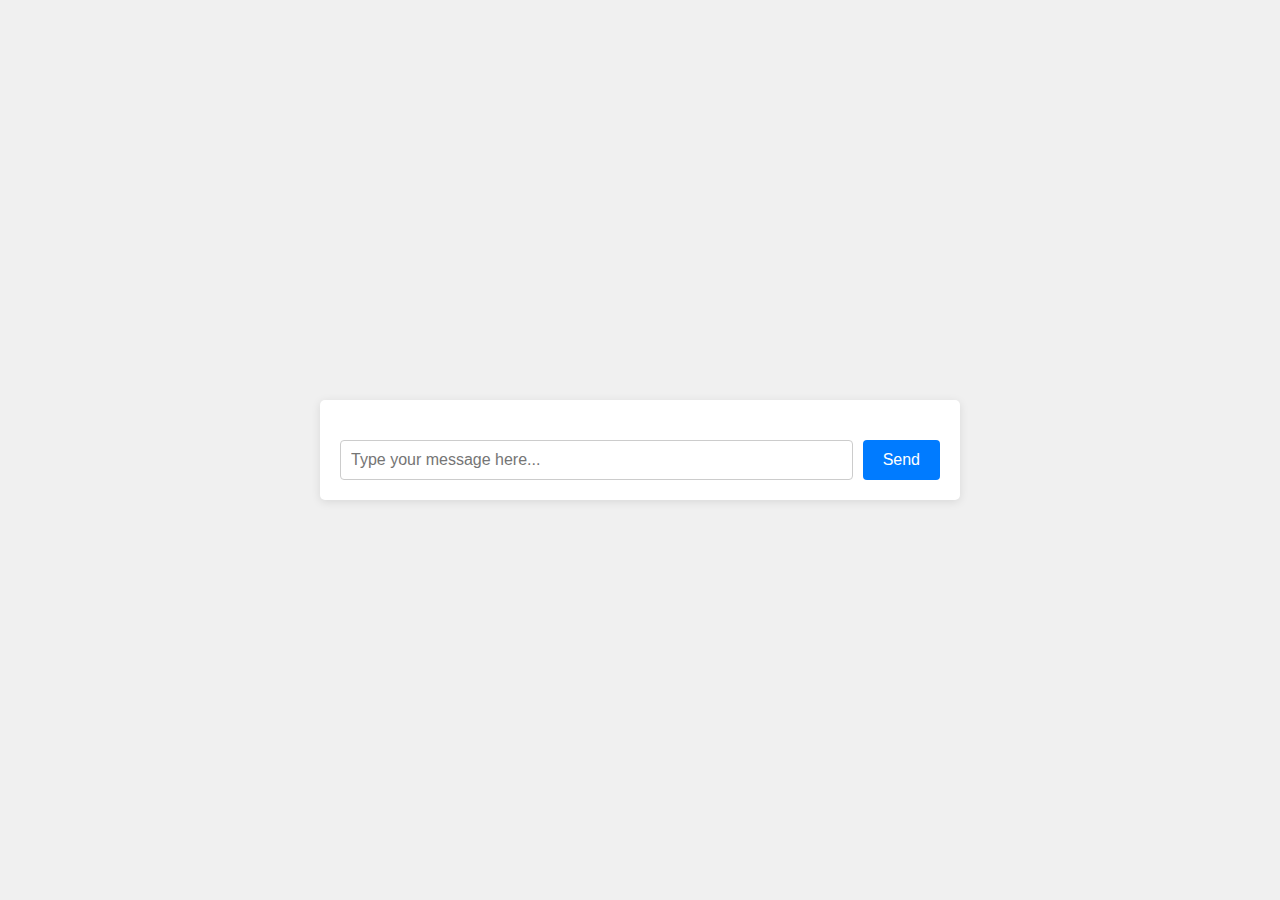
<file: chatbot/index.html>
<!DOCTYPE html>
<html lang="en">
<head>
    <meta charset="UTF-8">
    <meta name="viewport" content="width=device-width, initial-scale=1.0">
    <title>Chatbot</title>
    <style>
        body {
            font-family: Arial, sans-serif;
            margin: 0;
            padding: 0;
            display: flex;
            justify-content: center;
            align-items: center;
            height: 100vh;
            background-color: #f0f0f0;
        }
        .chat-container {
            width: 100%;
            max-width: 600px;
            background: white;
            border-radius: 5px;
            box-shadow: 0 2px 10px rgba(0, 0, 0, 0.1);
            padding: 20px;
        }
        .messages {
            max-height: 400px;
            overflow-y: auto;
            margin-bottom: 20px;
        }
        .message {
            margin-bottom: 10px;
        }
        .user-input {
            display: flex;
        }
        .user-input input {
            flex: 1;
            padding: 10px;
            font-size: 16px;
            border: 1px solid #ccc;
            border-radius: 4px;
        }
        .user-input button {
            padding: 10px 20px;
            font-size: 16px;
            border: none;
            background-color: #007BFF;
            color: white;
            cursor: pointer;
            border-radius: 4px;
            margin-left: 10px;
        }
        .user-input button:hover {
            background-color: #0056b3;
        }
    </style>
</head>
<body>
    <div class="chat-container">
        <div class="messages" id="messages"></div>
        <div class="user-input">
            <input type="text" id="userInput" placeholder="Type your message here...">
            <button onclick="sendMessage()">Send</button>
        </div>
    </div>

    <script>
        function appendMessage(content, isUser = true) {
            const messages = document.getElementById('messages');
            const message = document.createElement('div');
            message.className = 'message';
            message.innerHTML = `<strong>${isUser ? 'User' : 'Bot'}:</strong> ${content}`;
            messages.appendChild(message);
            messages.scrollTop = messages.scrollHeight;
        }

        async function sendMessage() {
            const userInput = document.getElementById('userInput');
            const input = userInput.value.trim();
            if (input === '') return;

            appendMessage(input);
            userInput.value = '';

            const response = await fetch('/chat', {
                method: 'POST',
                headers: {
                    'Content-Type': 'application/json'
                },
                body: JSON.stringify({ input })
            });
            const data = await response.json();
            appendMessage(data.response, false);
        }

        // Enable sending message by pressing Enter key
        document.getElementById('userInput').addEventListener('keydown', function(event) {
            if (event.key === 'Enter') {
                sendMessage();
            }
        });
    </script>
</body>
</html>
</file>
